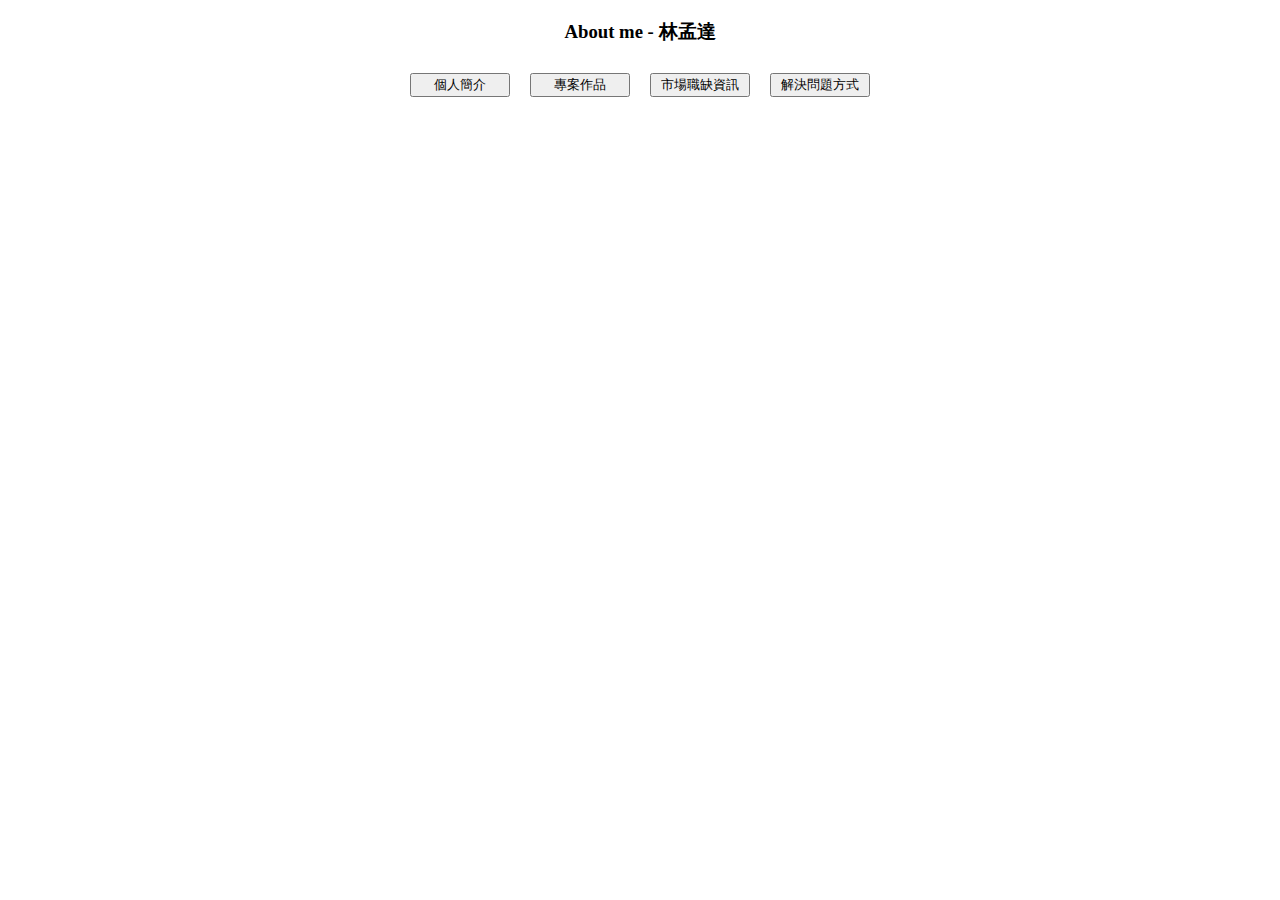
<file: index.html>
<!DOCTYPE html> <!--文件型態-->
<html>
	<head>
		<meta charset="utf-8">
		<title>Wehelp申請_林孟達</title> <!--網頁標題-->
        <link rel="stylesheet" type="text/css" href="index.css"/>
    </head>
	<body><!--置頂選單-->
		<h3 class="h3">About me - 林孟達</h3>
        <div class="titlediv">
            <button class="title" onclick="change(1)">個人簡介</button>
            <button class="title" onclick="change(2)">專案作品</button>
            <button class="title" onclick="change(3)">市場職缺資訊</button>
            <button class="title" onclick="change(4)">解決問題方式</button>
        </div>
        <!-- 個人簡介 -->
        <div class="content" id="content1" style="display:none">
            <div class="content_title">兩百字內的個人簡介。</div>
            <div class="content_content">
                我是林孟達，目前25歲，畢業於東吳大學，主修國貿並輔修資管系，</br>
                曾經在蝦皮購物的QA部門工作一年，目前在品大科技電商部門擔任業務約一年，主要業務範圍為電子零件的線上/線下貿易商，</br>
                我對於程式非常有熱忱，也善於將技能實現在商業邏輯上，串聯不同領域的內容，</br>
                希望能藉由這個機會，增強自己的實力，並有效率的學習前後端及資料庫的專業知識。
            </div>
            <div class="content_title">如果參與這個計畫，會怎麼安排學習時間？</div>
            <div class="content_content">
                向公司申請參與每周一10:00專案討論</br>
                平日一至五: 18:30~22:30 學習 4hr，平日共20小時/周</br>
                周六及周日: 9:00~19:00 學習 10hr，假日共20小時/周</br></br>
                總共安排學習時間: 預計至少40小時/周，依照實際進度調整，對自己負責
            </div>
        </div>
        <!-- 專案作品 -->
        <div class="content" id="content2" style="display:none">
            <div class="content_title">為了成為軟體工程師，曾做過什麼努力？若有具體專案作品請分享給我們。</div>
            <div class="content_content">
                輔修資管系，參與共312小時數據工程師課程，學習python、power bi、樹莓派、資料庫，</br>
                擔任QA工作中，使用postman、ubuntu等工具操作api及撈container log資料，閱讀PRD及撰寫test case
            </div>
            <div class="project">LineBot爬蟲串接</div>
                <div class="content_content">簡介: 用beautiful soup套件爬取電子零件比價網資訊，使用flask套件並串聯send msg api，用git控制版本，heroku工具部署，達成line自動報價的功能</div>
            <div class="project">自動發郵件tool</div>
                <div class="content_content">簡介: 用python串接outlook及excel，用jinja2模板設計變數/html檔案並且自動發送給excel中指定稱謂+信箱</div>
            <div class="project">JIRA撈單</div>
                <div class="content_content">簡介: 在蝦皮當QA時，串接jira以及公司通訊軟體，將每周regression test出現的bug ticket撈出並且整理至群組中</div>
            <div class="project">小型網頁</div>
                <div class="content_content">簡介: 在看Youtube影片學習過程中，試著將需求功能做成小型網頁，連結前端後端資料庫，並提供搜尋功能，未來會持續優化並製作成實用的side project</div>
        </div>
        <!-- 市場職缺 -->
        <div class="content" id="content3" style="display:none">
            <div class="content_title">是否有想要加入的軟體公司？為什麼想加入該公司？</div>
            <div class="content_content">
                目標是優化目前公司(品大科技有限公司)電商的網站，自己串接金流(紅陽/paypal)、設定物流狀態，切換國家語言，會員、購物車功能，</br>
                完成網頁爬蟲及資料庫的串接，掌握全端的網頁內容，</br>
                原因是希望可以掌控更多技術面的工作內容，實現業務上需求。
            </div>
            <div class="content_title">其他想要對我們說的事情？</div>
            <div class="content_content">
                一開始從Youtube上面的教學影片認識貴單位，認為老師講解的內容清晰明瞭，</br>
                期許在高壓環境下，半年內接手網站實務並持續優化。
            </div>    
        </div>
        <!-- 解決問題-->
        <div class="content" id="content4" style="display:none">
            <div class="content_title">請描述一件讓你產生明顯負面情緒的事情，你如何處理該情緒？</div>
            <div class="content_content">
                如公司業績壓力大的時候，會產生負面情緒，會利用空閒時間運動以抒發壓力，</br>
                而解決問題面，會透過內部討論，客戶反饋，持續優化自身產品力，找到並解決問題，繼續往前走。
            </div>
            <div class="content_title">關於這份申請網頁，請分享一個你開發時的技術心得。</div>
            <div class="content_content">
                製作這份網頁的過程中有發想，建立一個跟現在工作相關的網頁，參考後端Flask及資料庫MongoDB的教學，製作了一個簡單的網站，覺得非常有成就感，</br>過程有透過Youtube學習的筆記及Chat GPT和Google Search，不斷學習新的知識，</br>
                認為網站製作的排程及規格的設計，還需要更具體的規畫出來，也希望後續優化後能夠真正上線在公司內部做使用。
            </div>
        </div>
          
    <script>
        //切換頁面
          function change(num){
            let divall=document.querySelectorAll(".content");
            divall[0].style.display="none"
            divall[1].style.display="none"
            divall[2].style.display="none"
            divall[3].style.display="none"
            divElm=document.querySelector("#content"+num);
            divElm.style.display="block"
            }
    </script>
	</body>
</html>
</file>
<file: index.css>
.h3{
    text-align:center;
}
.content{
    display:flex;
    text-align:center;
    color:black;
}
.titlediv{
    display:flex;
    justify-content:center;
}
.title{
	flex:none;
	width:100px;
    margin:10px;
    }
.content_title{
    margin:10px;
    color:brown;
    border:1px solid black;
}
.content_content{
    display:flex;
    text-align:left;
    margin:20px;
}

.project{
    display:auto;
    color:chocolate;
    border:1px dashed blue;
    margin:10px
}
</file>
